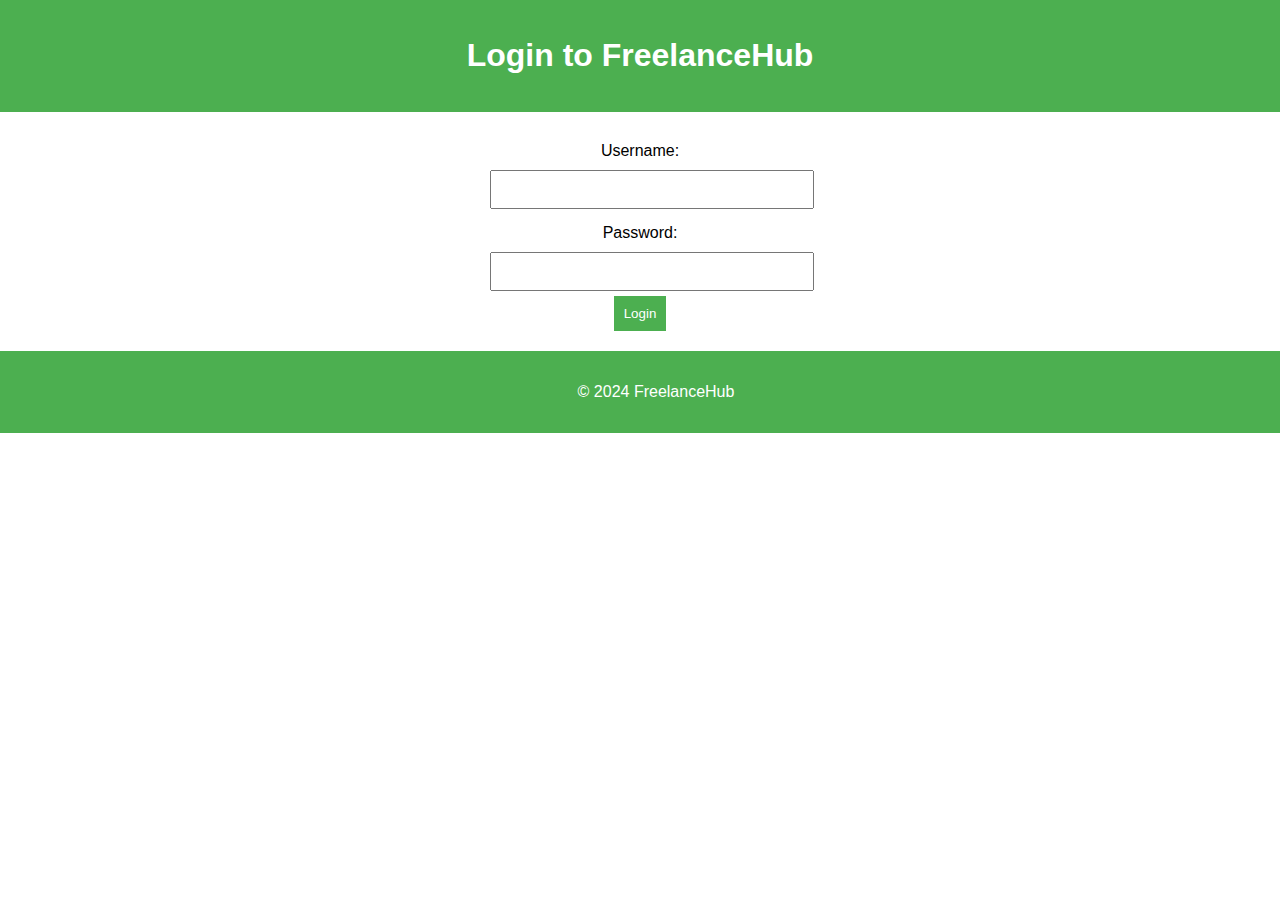
<file: Freelancing/login.html>
<!DOCTYPE html>
<html lang="en">
<head>
    <meta charset="UTF-8">
    <meta name="viewport" content="width=device-width, initial-scale=1.0">
    <link rel="stylesheet" href="style.css">
    <title>Login - FreelanceHub</title>
</head>
<body>
    <header>
        <h1>Login to FreelanceHub</h1>
    </header>
    
    <main>
        <form id="login-form">
            <label for="username">Username:</label>
            <input type="text" id="username" required>

            <label for="password">Password:</label>
            <input type="password" id="password" required>

            <button type="submit">Login</button>
        </form>
    </main>

    <footer>
        <p>&copy; 2024 FreelanceHub</p>
    </footer>

    <script src="script.js"></script>
</body>
</html>
</file>
<file: Freelancing/style.css>
body {
    font-family: Arial, sans-serif;
    margin: 0;
    padding: 0;
}

header {
    background-color: #4CAF50;
    color: white;
    padding: 1rem;
    text-align: center;
}

nav a {
    margin: 0 15px;
    color: white;
    text-decoration: none;
}

main {
    padding: 20px;
    text-align: center;
}

footer {
    background-color: #4CAF50;
    color: white;
    text-align: center;
    padding: 1rem;
    position: relative;
    bottom: 0;
    width: 100%;
}

form {
    max-width: 300px;
    margin: 0 auto;
}

label {
    display: block;
    margin: 10px 0 5px;
}

input {
    width: 100%;
    padding: 10px;
    margin: 5px 0;
}

button {
    padding: 10px;
    background-color: #4CAF50;
    color: white;
    border: none;
    cursor: pointer;
}

button:hover {
    background-color: #45a049;
}
</file>
